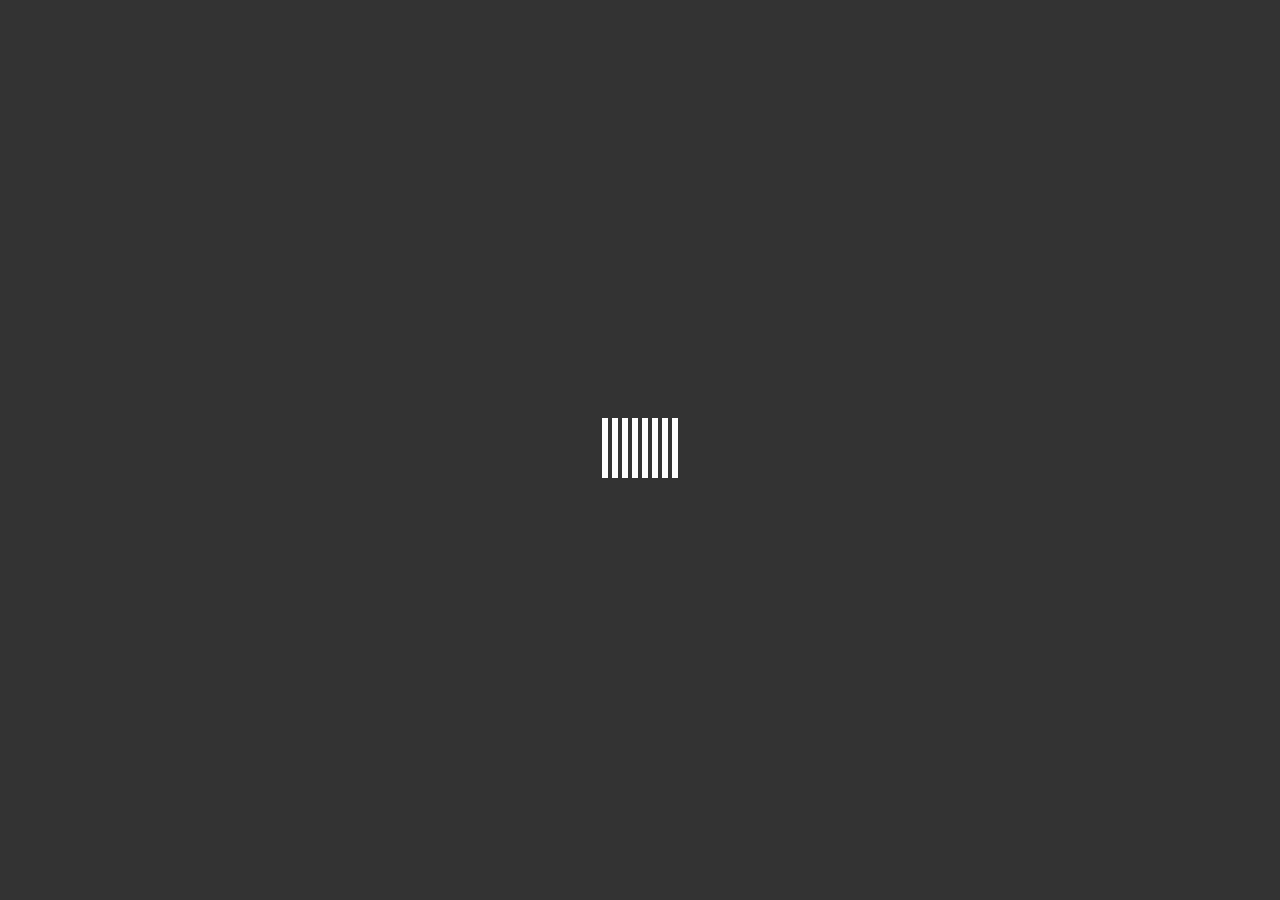
<file: 加载效果/加载1/index.html>
<!DOCTYPE html>
<html lang="en" dir="ltr">
<head>
    <meta charset="utf-8">
    <title></title>
    <link rel="stylesheet" href="style.css">
</head>
<body>
  <div >
    <div class="middle"  >
      <div class="bar bar1"></div>
      <div class="bar bar2"></div>
      <div class="bar bar3"></div>
      <div class="bar bar4"></div>
      <div class="bar bar5"></div>
      <div class="bar bar6"></div>
      <div class="bar bar7"></div>
      <div class="bar bar8"></div>
    </div>
  </div>

</body>
</html>
</file>
<file: 加载效果/加载1/style.css>
body{
  margin: 0px;
  padding: 0;
  background: #333;
}

.middle {
  position: absolute;
  top: 50%;
  left: 50%;
  transform: translate(-50%,-50%);
}

.bar{
  width: 6px;
  height: 60px;
  background: white;
  display: inline-block;
  transform-origin: bottom center;
  animation: loading 1.5s ease-in-out infinite;
}

.bar1{
  animation-delay: 0.1s;
}
.bar2{
  animation-delay: 0.2s;
}
.bar3{
  animation-delay: 0.3s;
}
.bar4{
  animation-delay: 0.4s;
}
.bar5{
  animation-delay: 0.5s;
}
.bar6{
  animation-delay: 0.6s;
}
.bar7{
  animation-delay: 0.7s;
}
.bar8{
  animation-delay: 0.8s;
}

@keyframes loading {
  0%{
    transform: scaleY(0.1);
    background: #fff;
  }
  50%{
    transform: scaleY(1);
    background: #2ecc71;
  }
  100%{
    transform: scaleY(0.1);
    background: transparent;
  }
}
</file>
